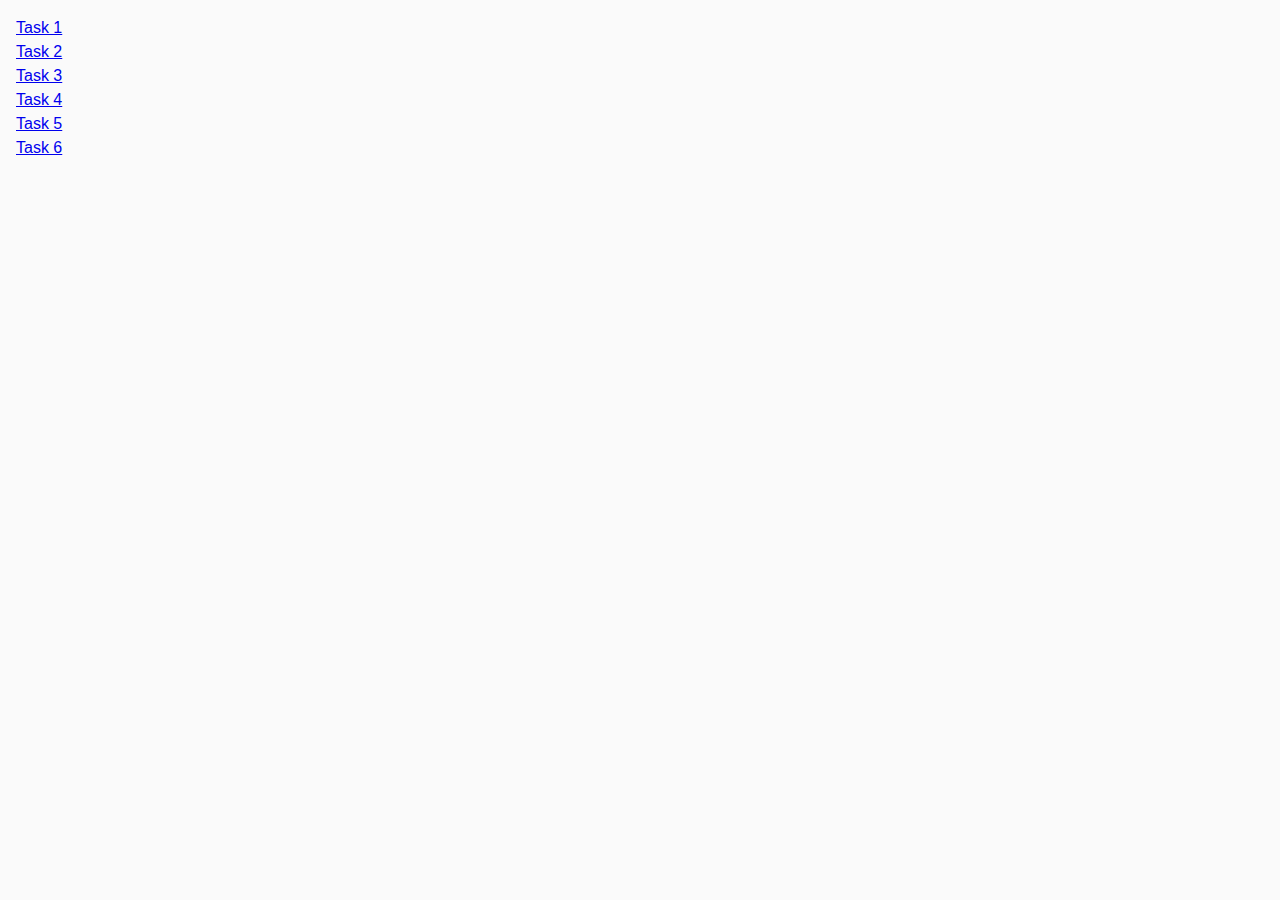
<file: index.html>
<!DOCTYPE html> 
<html lang="en"> 
  <head> 
    <meta charset="UTF-8" /> 
    <meta http-equiv="X-UA-Compatible" content="IE=edge" /> 
    <meta name="viewport" content="width=device-width, initial-scale=1.0" /> 
    <title>Homework 7</title> 
    <link rel="stylesheet" href="./css/common.css" /> 
  </head> 
  <body> 
    <ul> 
      <li><a href="./task-1.html">Task 1</a></li> 
      <li><a href="./task-2.html">Task 2</a></li> 
      <li><a href="./task-3.html">Task 3</a></li> 
      <li><a href="./task-4.html">Task 4</a></li> 
      <li><a href="./task-5.html">Task 5</a></li> 
      <li><a href="./task-6.html">Task 6</a></li> 
    </ul> 
  </body> 
</html>
</file>
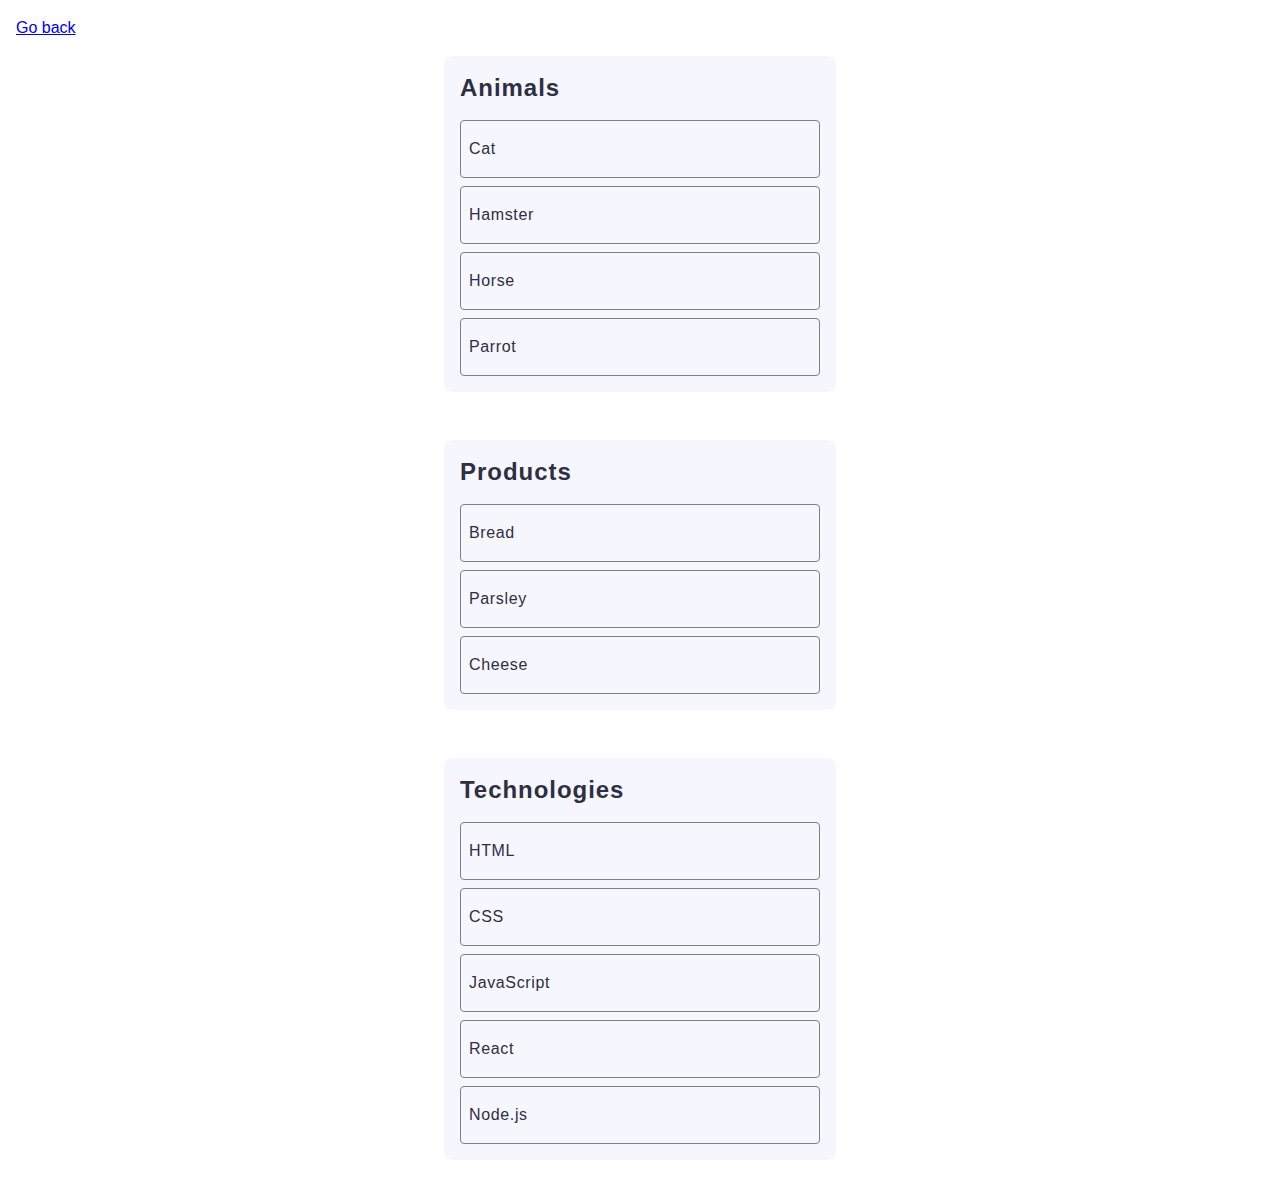
<file: task-1.html>
<!DOCTYPE html> 
<html lang="en"> 
<head> 
  <meta charset="UTF-8"> 
  <meta name="viewport" content="width=device-width, initial-scale=1.0"> 
  <title>task-1</title> 
  <link rel="stylesheet" href="./css/common.css" /> 
  <link rel="stylesheet" href="./css/task-1.css" /> 
</head> 
<body> 
  <p><a href="./index.html">Go back</a></p> 

  <ul id="categories"> 
    <li class="item"> 
      <h2>Animals</h2> 
      <ul> 
        <li>Cat</li> 
        <li>Hamster</li> 
        <li>Horse</li> 
        <li>Parrot</li> 
      </ul> 
    </li> 
    <li class="item"> 
      <h2>Products</h2> 
      <ul> 
        <li>Bread</li> 
        <li>Parsley</li> 
        <li>Cheese</li> 
      </ul> 
    </li> 
    <li class="item"> 
      <h2>Technologies</h2> 
      <ul> 
        <li>HTML</li> 
        <li>CSS</li> 
        <li>JavaScript</li> 
        <li>React</li> 
        <li>Node.js</li> 
      </ul> 
    </li> 
  </ul> 

  <script src="./js/task-1.js" type="module"></script> 
</body> 
</html>
</file>
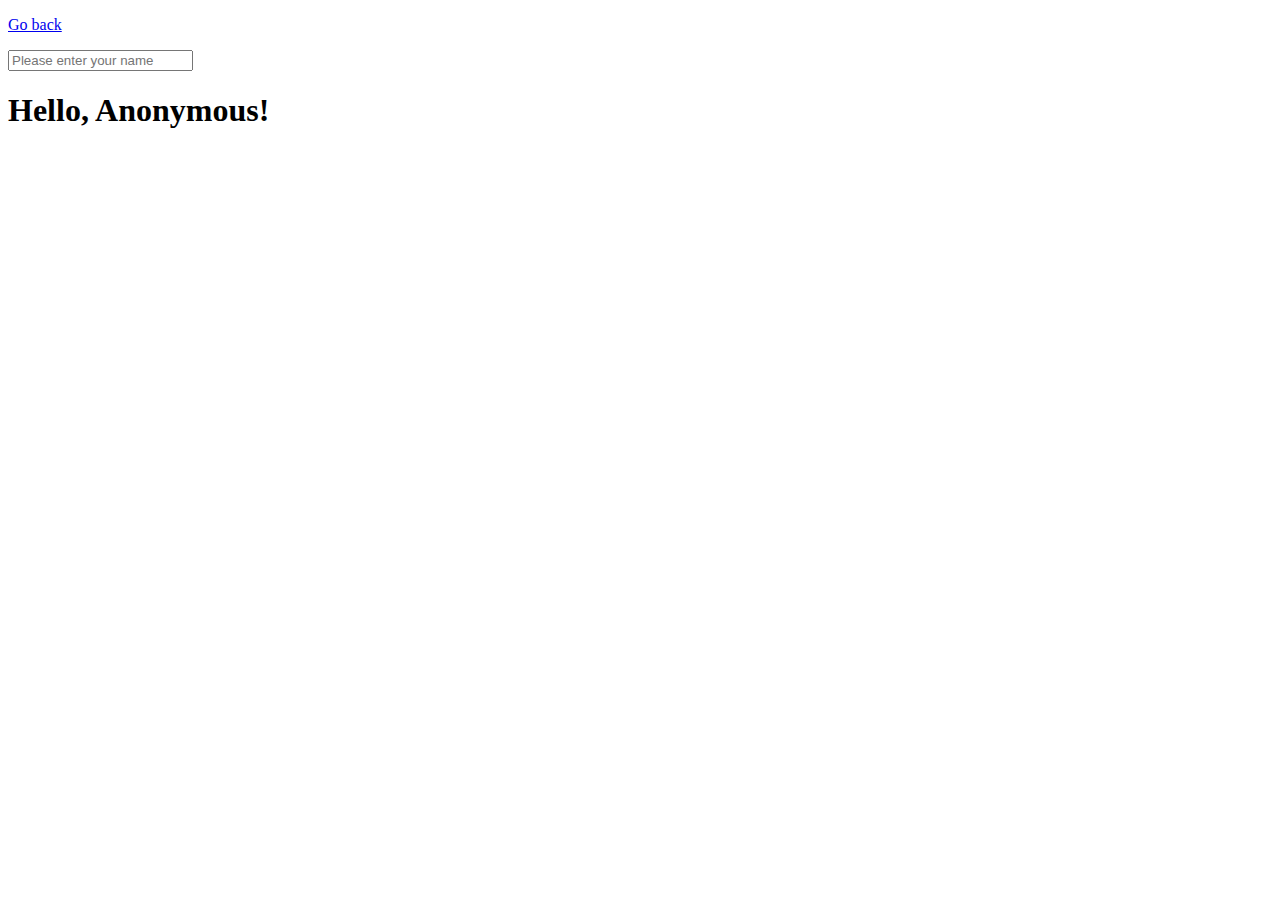
<file: task-3.html>
<!DOCTYPE html> 
<html lang="en"> 
<head> 
    <meta charset="UTF-8"> 
    <meta name="viewport" content="width=device-width, initial-scale=1.0"> 
    <title>task-3</title> 
    <link rel="stylesheet" href="./css/common.css /> 
    <link rel="stylesheet" href="./css/task-3.css" /> 
</head> 
<body> 
    <p><a href="./index.html">Go back</a></p> 
    
    <input type="text" id="name-input" placeholder="Please enter your name" /> 
    <h1>Hello, <span id="name-output">Anonymous</span>!</h1> 

    <script src="./js/task-3.js" type="module"></script> 
</body> 
</html>
</file>
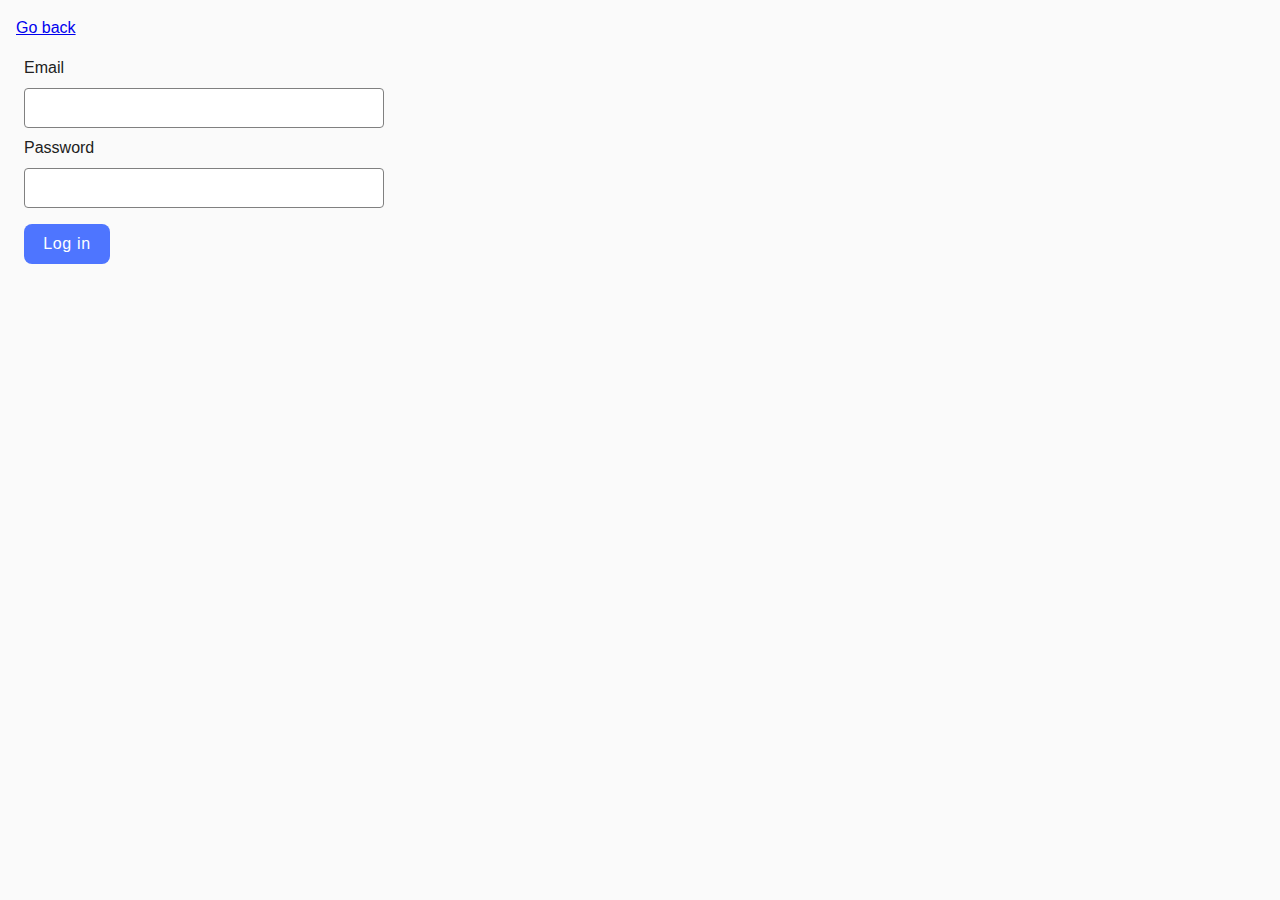
<file: task-4.html>
<!DOCTYPE html> 
<html lang="en"> 
<head> 
    <meta charset="UTF-8"> 
    <meta name="viewport" content="width=device-width, initial-scale=1.0"> 
    <title>task-4</title> 
    <link rel="stylesheet" href="./css/common.css" /> 
    <link rel="stylesheet" href="./css/task-4.css" /> 
</head> 
<body> 
    <p><a href="./index.html">Go back</a></p> 

    <form class="login-form"> 
    <label> 
      Email 
      <input type="email" name="email" /> 
    </label> 
    <label> 
      Password 
      <input type="password" name="password" /> 
    </label> 
    <button type="submit">Log in</button> 
  </form> 

  <script src="./js/task-4.js" type="module"></script> 
</body> 
</html>
</file>
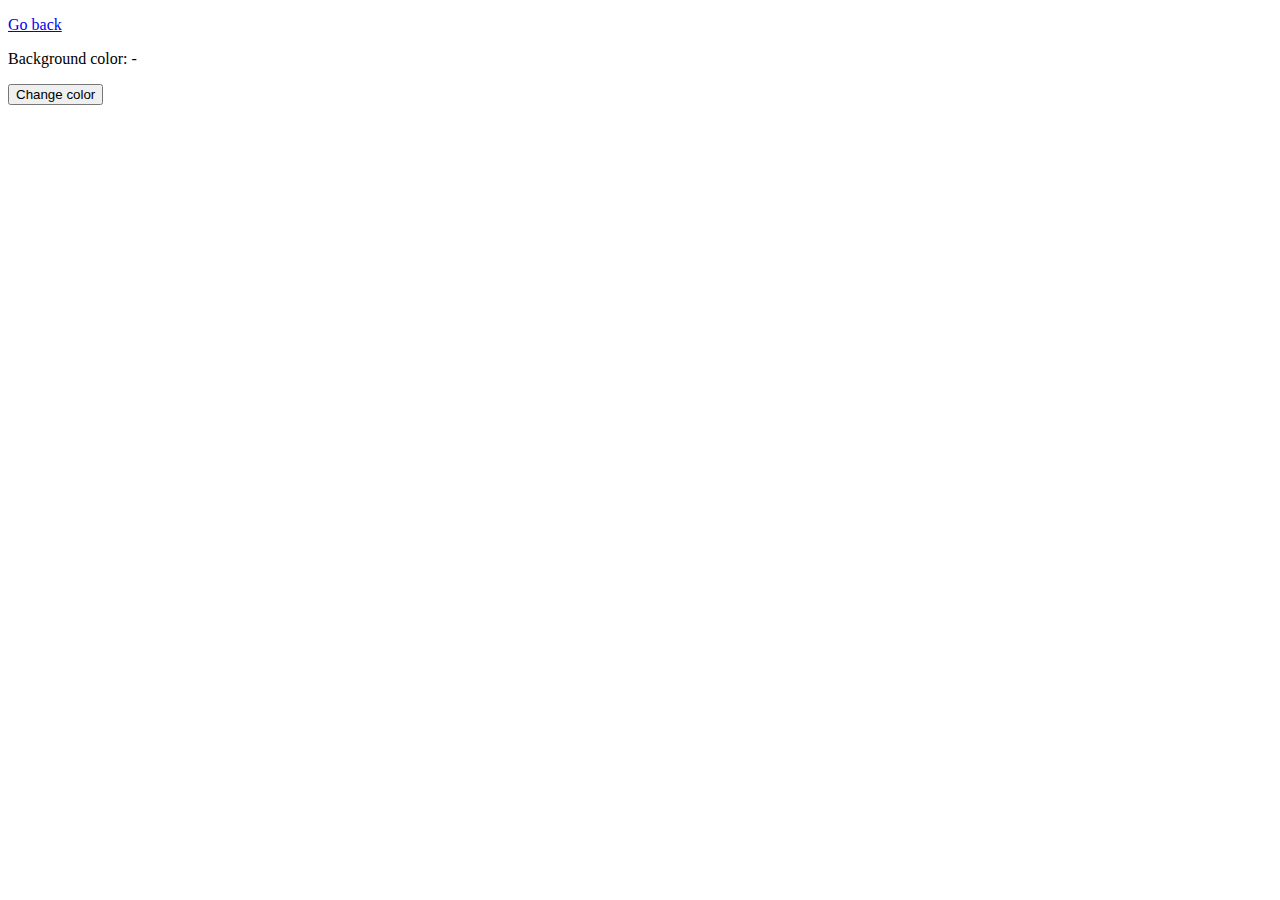
<file: task-5.html>
<!DOCTYPE html> 
<html lang="en"> 
<head> 
    <meta charset="UTF-8"> 
    <meta name="viewport" content="width=device-width, initial-scale=1.0"> 
    <title>task-5</title> 
    <link rel="stylesheet" href="./css/common.css /> 
    <link rel="stylesheet" href="./css/task-5.css" /> 
</head> 
<body> 
    <p><a href="./index.html">Go back</a></p> 

    <div class="widget"> 
      <p>Background color: <span class="color">-</span></p> 
      <button type="button" class="change-color">Change color</button> 
    </div> 
    
    <script src="./js/task-5.js" type="module"></script> 
</body> 
</html>
</file>
<file: css/common.css>
* {
    box-sizing: border-box;
  }
  
  body {
    margin: 16px;
    font-family: -apple-system, BlinkMacSystemFont, 'Segoe UI', Roboto, Oxygen,
      Ubuntu, Cantarell, 'Open Sans', 'Helvetica Neue', sans-serif;
    -webkit-font-smoothing: antialiased;
    -moz-osx-font-smoothing: grayscale;
    background-color: #fafafa;
    color: #212121;
    line-height: 1.5;
  }

  button {
    border: none;}
  h1, h2, h3, h4, h5, h6 {  margin: 0;
  }
  
  ul {
    list-style-type: none;  padding-left: 0;
  }
  
    
input {
    outline: none;
}
  
img {
    display: block;
}
</file>
<file: css/task-1.css>
body {
    background-color: #fff;
}
#categories {
    display: flex;
    flex-direction: column;
    gap: 24px;
    margin-left: auto;
    align-items: center;
}
.item {
    background: #f6f6fe;  
    border-radius: 8px;
    padding: 16px;  
    margin-bottom: 24px;
    width: 392px;
}

h2 {  
    font-weight: 600;
    font-size: 24px;  
    line-height: 1.33;
    letter-spacing: 0.04em;
    color: #2e2f42;  
    margin-bottom: 16px;
}

#categories ul {
    display: flex;  
    flex-direction: column;
    gap: 8px;
}

#categories ul li {  
    border: 1px solid #808080;
    border-radius: 4px;  
    width: 360px;
    line-height: 1.5;  
    letter-spacing: 0.04em;
    color: #2e2f42;  
    padding: 16px 8px;
}
</file>
<file: css/task-4.css>
.login-form {
    display: flex;
    flex-direction: column;
    justify-content: center;
    align-items: flex-start;
    gap: 8px;
    margin-left: 8px;
}

label {  
    display: flex;
    flex-direction: column;  
    gap: 8px;
}

input {  
    padding: 8px 16px;
    border: 1px solid #808080;  
    border-radius: 4px;
    width: 360px;  
    height: 40px;
    font-weight: 400;  
    font-size: 16px;
    line-height: 1.5;  
    letter-spacing: 0.04em;
    color: #2e2f42;
}

input:hover {
    border-color: #000;  
    color: #000;
}

button {  
    display: flex;
    align-items: center;  
    justify-content: center;
    flex-direction: row;  
    gap: 10px;
    margin-top: 8px;  
    border-radius: 8px;
    padding: 8px 16px;  
    width: 86px;
    height: 40px;  
    background: #4e75ff;
    font-weight: 500;  
    line-height: 1.5;
    letter-spacing: 0.04em;  
    color: #fff;
    font-size: 16px;}

button:hover {
    background: #6c8cff;
}
</file>
